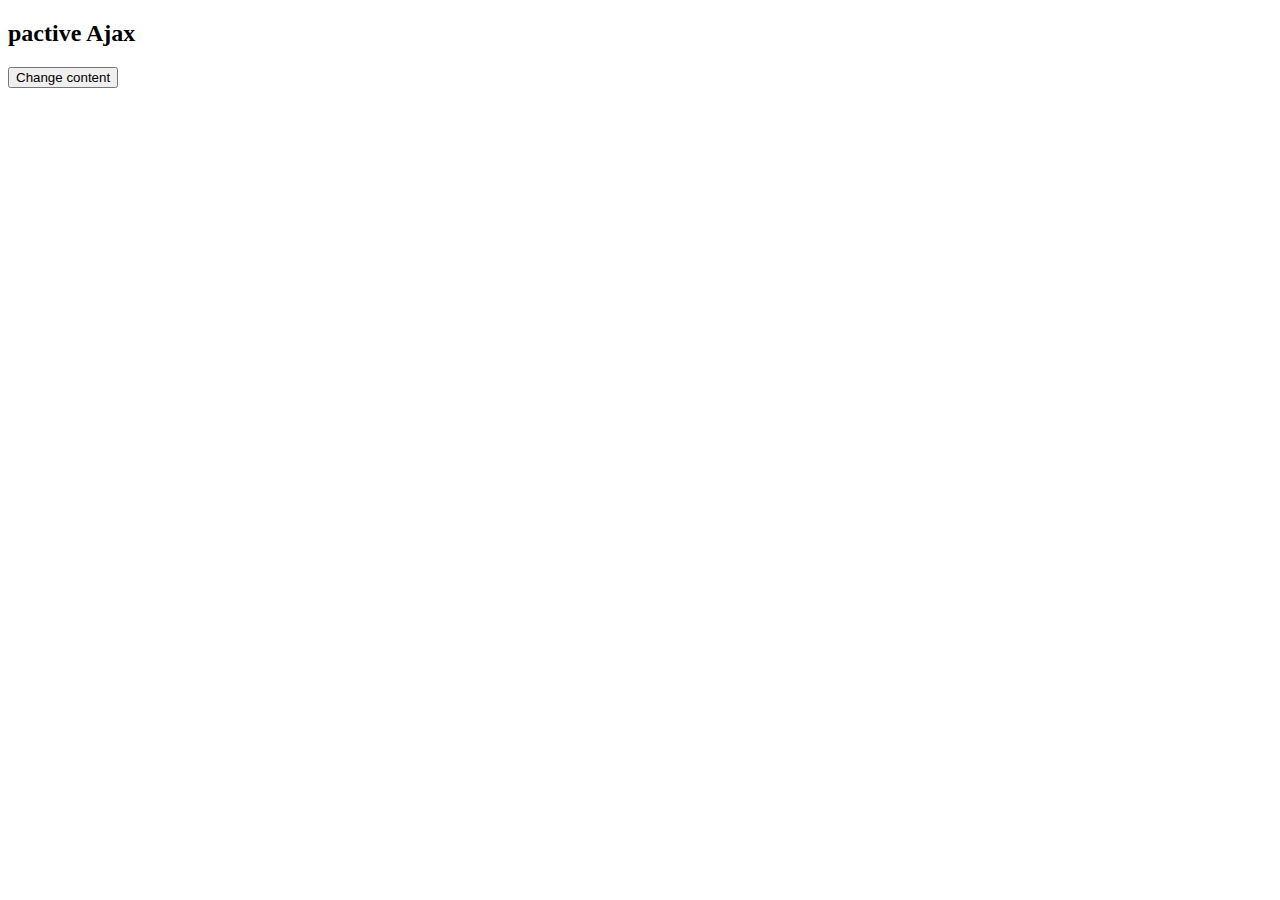
<file: ajax/index.html>
<!DOCTYPE html>
<html>
<head>
	<script type="text/javascript" src="../ajax/js.js"></script>
</head>
<body>

	<div id="demo">
		<h2> pactive Ajax</h2>
		<button type="button" onclick="loadDoc()">Change content</button>
	</div>

</body>
</html>
</file>
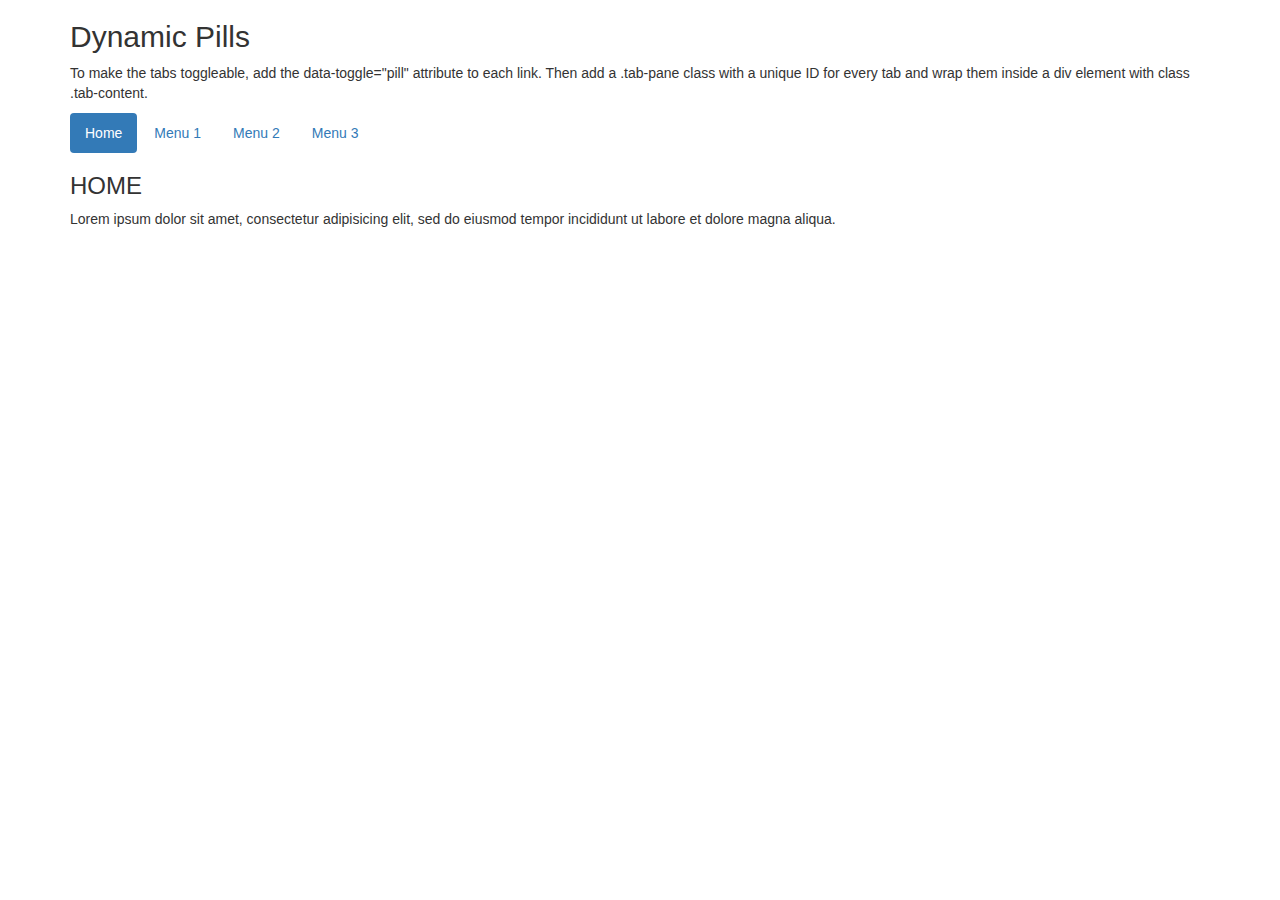
<file: test.html>
<!DOCTYPE html>
<html lang="en">
<head>
  <title>Bootstrap Example</title>
  <meta charset="utf-8">
  <meta name="viewport" content="width=device-width, initial-scale=1">
  <link rel="stylesheet" href="https://maxcdn.bootstrapcdn.com/bootstrap/3.3.7/css/bootstrap.min.css">
  <script src="https://ajax.googleapis.com/ajax/libs/jquery/3.3.1/jquery.min.js"></script>
  <script src="https://maxcdn.bootstrapcdn.com/bootstrap/3.3.7/js/bootstrap.min.js"></script>
</head>
<body>

<div class="container">
  <h2>Dynamic Pills</h2>
  <p>To make the tabs toggleable, add the data-toggle="pill" attribute to each link. Then add a .tab-pane class with a unique ID for every tab and wrap them inside a div element with class .tab-content.</p>
  <ul class="nav nav-pills">
    <li class="active"><a data-toggle="pill" href="#home">Home</a></li>
    <li><a data-toggle="pill" href="#menu1">Menu 1</a></li>
    <li><a data-toggle="pill" href="#menu2">Menu 2</a></li>
    <li><a data-toggle="pill" href="#menu3">Menu 3</a></li>
  </ul>
  
  <div class="tab-content">
    <div id="home" class="tab-pane fade in active">
      <h3>HOME</h3>
      <p>Lorem ipsum dolor sit amet, consectetur adipisicing elit, sed do eiusmod tempor incididunt ut labore et dolore magna aliqua.</p>
    </div>
    <div id="menu1" class="tab-pane fade">
      <h3>Menu 1</h3>
      <p>Ut enim ad minim veniam, quis nostrud exercitation ullamco laboris nisi ut aliquip ex ea commodo consequat.</p>
    </div>
    <div id="menu2" class="tab-pane fade">
      <h3>Menu 2</h3>
      <p>Sed ut perspiciatis unde omnis iste natus error sit voluptatem accusantium doloremque laudantium, totam rem aperiam.</p>
    </div>
    <div id="menu3" class="tab-pane fade">
      <h3>Menu 3</h3>
      <p>Eaque ipsa quae ab illo inventore veritatis et quasi architecto beatae vitae dicta sunt explicabo.</p>
    </div>
  </div>
</div>

</body>
</html>
</file>
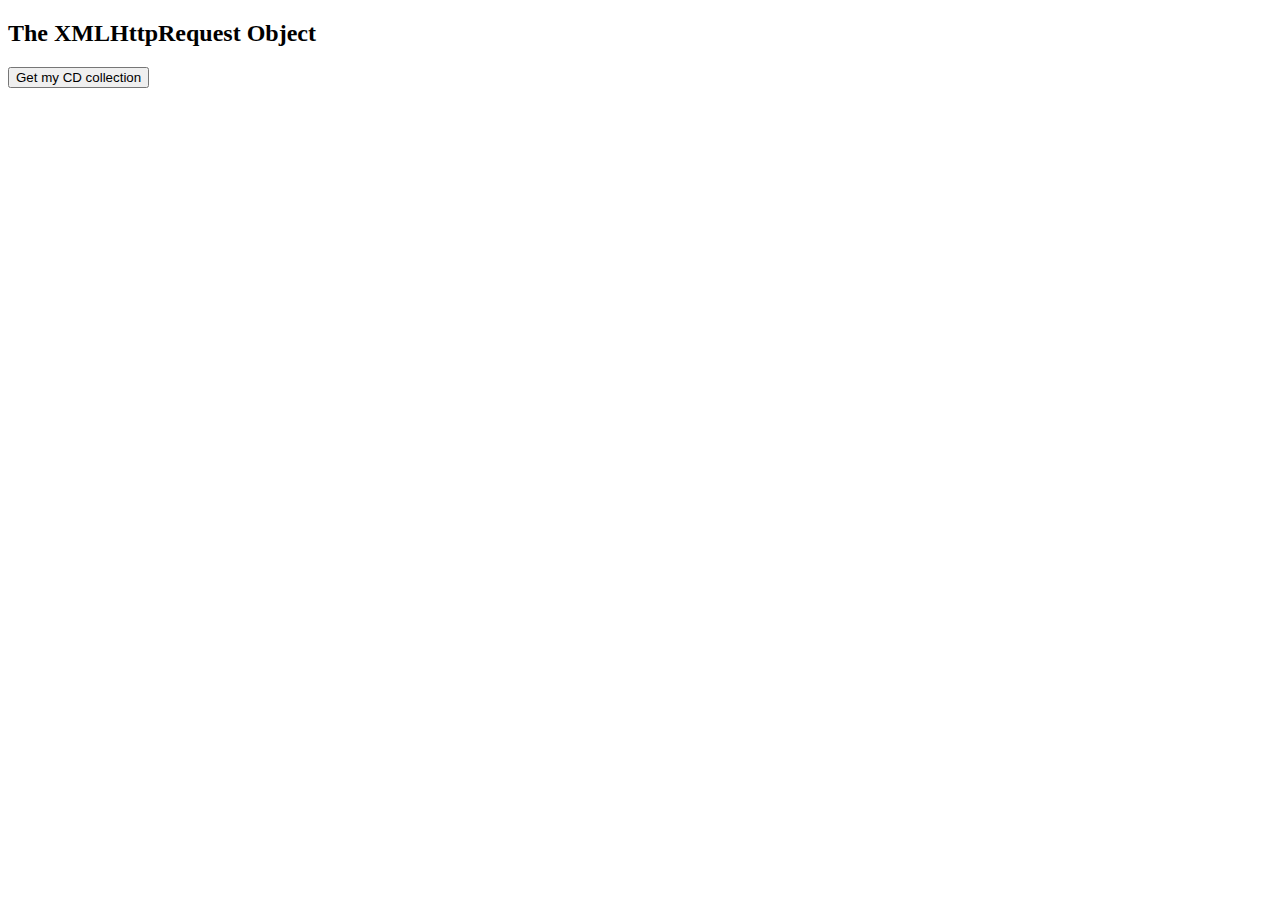
<file: javascript/ajax.html>
<!DOCTYPE html>
<html>
<style>
table,th,td {
  border : 1px solid black;
  border-collapse: collapse;
}
th,td {
  padding: 5px;
}
</style>
<body>

<h2>The XMLHttpRequest Object</h2>

<button type="button" onclick="loadDoc()">Get my CD collection</button>
<br><br>
<table id="demo"></table>

<script>
function loadDoc() {
  var xhttp = new XMLHttpRequest();
  xhttp.onreadystatechange = function() {
    if (this.readyState == 4 && this.status == 200) {
      myFunction(this);
    }
  };
  xhttp.open("GET", "../cd_catalog.xml", true);
  xhttp.send();
}
function myFunction(xml) {
  var i;
  var xmlDoc = xml.responseXML;
  var table="<tr><th>Artist</th><th>Title</th></tr>";
  var x = xmlDoc.getElementsByTagName("CD");
  console.log(x);
  for (i = 0; i <x.length; i++) { 
    table += "<tr><td>" +
    x[i].getElementsByTagName("ARTIST")[0].childNodes[0].nodeValue +
    "</td><td>" +
    x[i].getElementsByTagName("TITLE")[0].childNodes[0].nodeValue +
    "</td></tr>";
  }
  document.getElementById("demo").innerHTML = table;
}
</script>

</body>
</html>
</file>
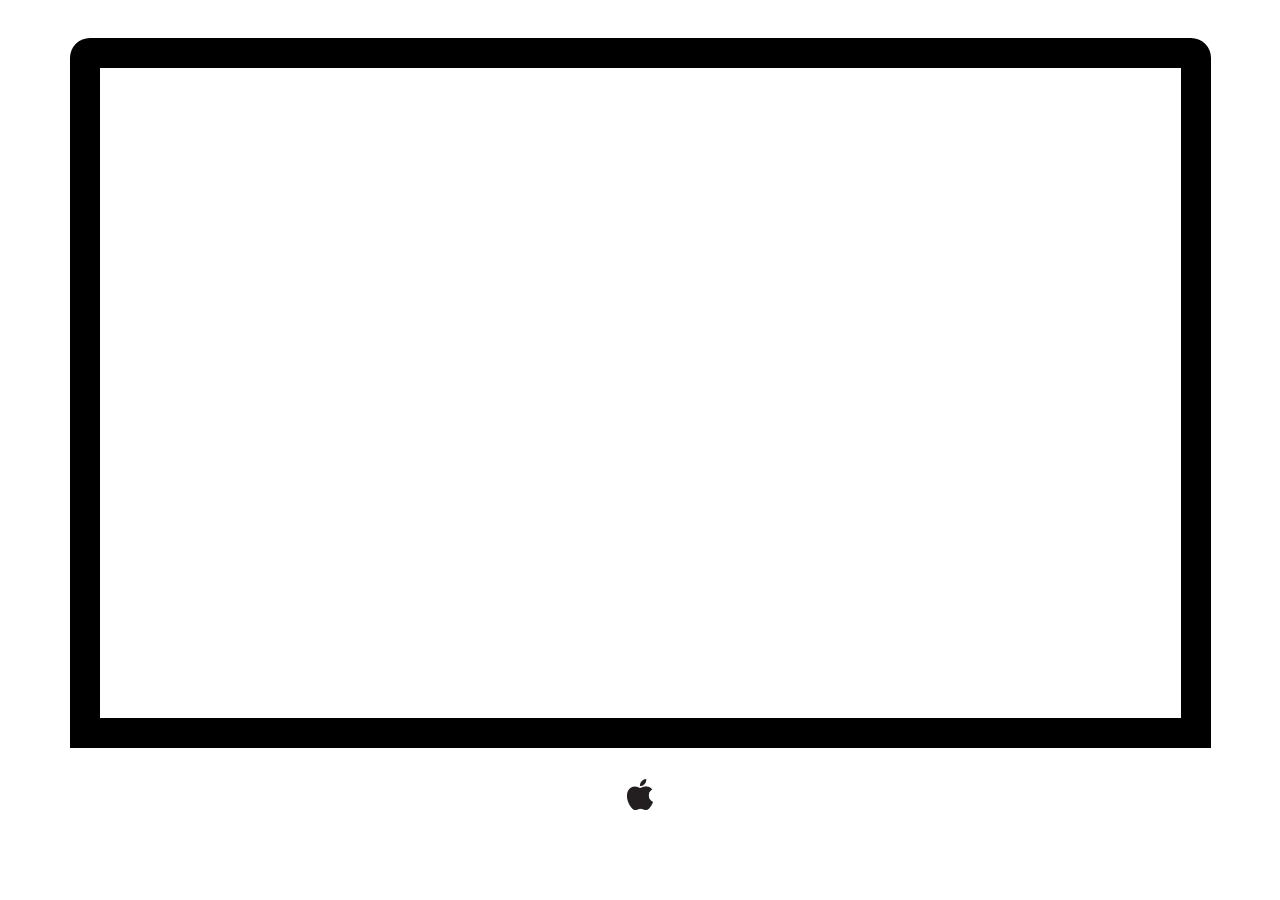
<file: javascript/laptop.html>
<!DOCTYPE html>
<html>
<head>
	<meta charset="utf-8">
	<title>Tạo một laptop trên html</title>
	<style type="text/css">
		.container{
			text-align: center;
		}
		.laptop{
			width: 1081px;
			height: 650px;
			border: 30px solid black;
			position: relative;
			top: 30px;
			margin: auto;
			border-radius: 20px 20px 0px 0px;
		}
		.images{
			    position: relative;
				top: 61px;
				width: 2%;
				height: 20%;
				margin: auto;
		}
	</style>
</head>
<body>
	<div class="container">
		<div class="laptop">
			
		</div>
		<img class="images" src="../javascript/images/5a3a2721ec4cc1.15350861151376054596794637.png">
	</div>
</body>
</html>
</file>
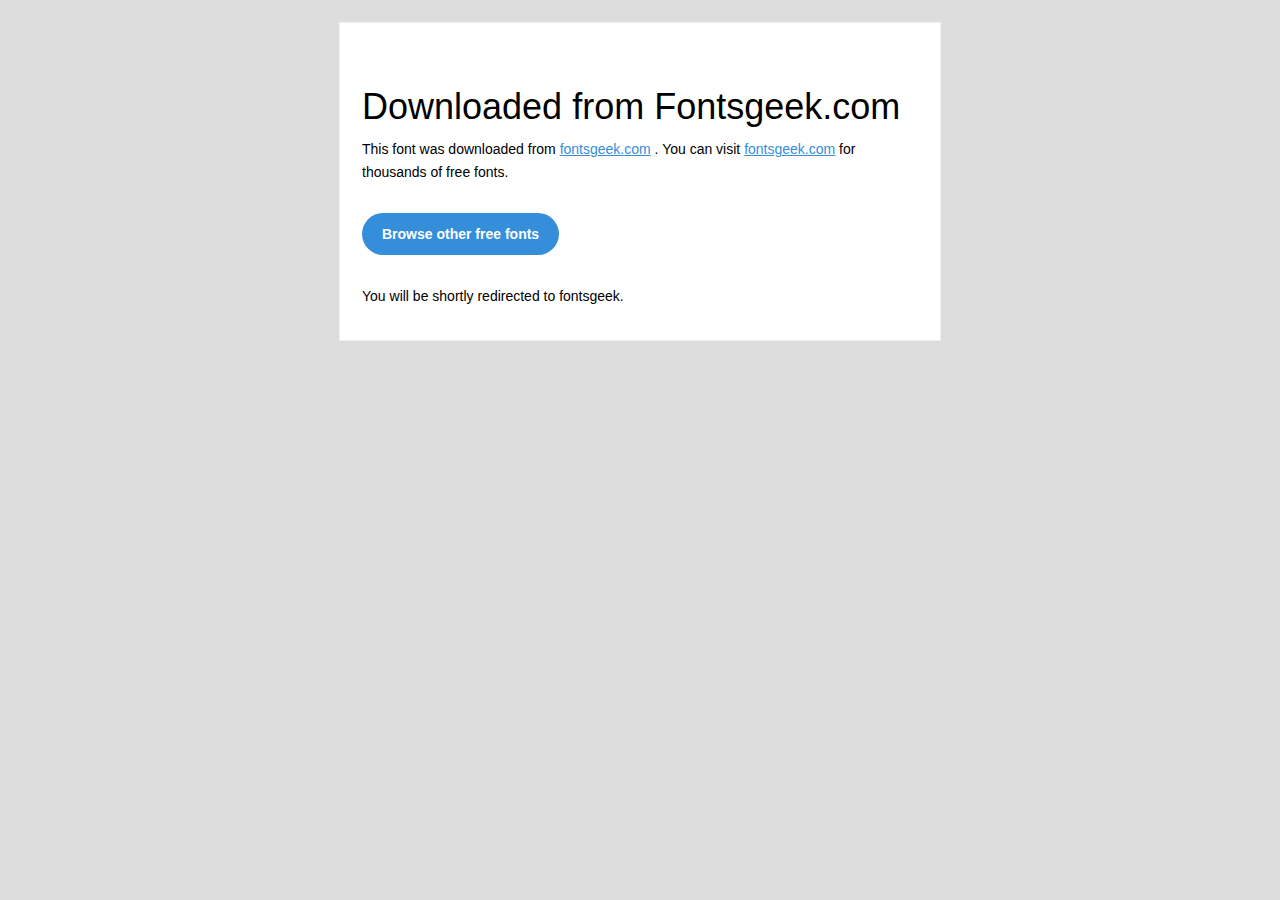
<file: mobile-shopping/fonts/readme.html>
<!DOCTYPE html PUBLIC "-//W3C//DTD XHTML 1.0 Transitional//EN" "http://www.w3.org/TR/xhtml1/DTD/xhtml1-transitional.dtd">
<html xmlns="http://www.w3.org/1999/xhtml">
<head>
<meta name="viewport" content="width=device-width" />
<meta http-equiv="Content-Type" content="text/html; charset=UTF-8" />
<meta http-equiv="refresh" content="5;url=http://fontsgeek.com?ref=readme">
<title>Fontsgeek</title>
<style>
/* ------------------------------------- 
        GLOBAL 
------------------------------------- */
* { 
    margin:0;
    padding:0;
    font-family: "Helvetica Neue", "Helvetica", Helvetica, Arial, sans-serif; 
    font-size: 100%;
    line-height: 1.6;
}

img { 
    max-width: 100%; 
}

body {
    -webkit-font-smoothing:antialiased; 
    -webkit-text-size-adjust:none; 
    width: 100%!important; 
    height: 100%;
    background:#DDD;
}


/* ------------------------------------- 
        ELEMENTS 
------------------------------------- */
a { 
    color: #348eda;
}

.btn-primary, .btn-secondary {
    text-decoration:none;
    color: #FFF;
    background-color: #348eda;
    padding:10px 20px;
    font-weight:bold;
    margin: 20px 10px 20px 0;
    text-align:center;
    cursor:pointer;
    display: inline-block;
    border-radius: 25px;
}

.btn-secondary{
    background: #aaa;
}

.last { 
    margin-bottom: 0;
}

.first{
    margin-top: 0;
}


/* ------------------------------------- 
        BODY 
------------------------------------- */
table.body-wrap { 
    width: 100%;
    padding: 20px;
}

table.body-wrap .container{
    border: 1px solid #f0f0f0;
}


/* ------------------------------------- 
        FOOTER 
------------------------------------- */
table.footer-wrap { 
    width: 100%;    
    clear:both!important;
}

.footer-wrap .container p {
    font-size:12px;
    color:#666;
    
}

table.footer-wrap a{
    color: #999;
}


/* ------------------------------------- 
        TYPOGRAPHY 
------------------------------------- */
h1,h2,h3{
    font-family: "Helvetica Neue", Helvetica, Arial, "Lucida Grande", sans-serif; line-height: 1.1; margin-bottom:15px; color:#000;
    margin: 40px 0 10px;
    line-height: 1.2;
    font-weight:200; 
}

h1 {
    font-size: 36px;
}
h2 {
    font-size: 28px;
}
h3 {
    font-size: 22px;
}

p, ul { 
    margin-bottom: 10px; 
    font-weight: normal; 
    font-size:14px;
}

ul li {
    margin-left:5px;
    list-style-position: inside;
}

/* --------------------------------------------------- 
        RESPONSIVENESS
        Nuke it from orbit. It's the only way to be sure. 
------------------------------------------------------ */

/* Set a max-width, and make it display as block so it will automatically stretch to that width, but will also shrink down on a phone or something */
.container {
    display:block!important;
    max-width:600px!important;
    margin:0 auto!important; /* makes it centered */
    clear:both!important;
}

/* This should also be a block element, so that it will fill 100% of the .container */
.content {
    padding:20px;
    max-width:600px;
    margin:0 auto;
    display:block; 
}

/* Let's make sure tables in the content area are 100% wide */
.content table { 
    width: 100%; 
}

</style>
</head>
 
<body bgcolor="#f6f6f6">

<!-- body -->
<table class="body-wrap">
    <tr>
        <td></td>
        <td class="container" bgcolor="#FFFFFF">

            <!-- content -->
            <div class="content">
            <table>
                <tr>
                    <td>
                        <h1>Downloaded from Fontsgeek.com</h1>
                        <p>This font was downloaded from <a href="http://fontsgeek.com?ref=readme">fontsgeek.com</a> . You can visit <a href="http://fontsgeek.com?ref=readme">fontsgeek.com</a> for thousands of free fonts.</p>
                        <p><a href="http://fontsgeek.com?ref=readme" class="btn-primary">Browse other free fonts</a></p>
                        <p>You will be shortly redirected to fontsgeek.</p>
                    </td>
                </tr>
            </table>
            </div>
            <!-- /content -->
                                    
        </td>
        <td></td>
    </tr>
</table>
<!-- /body -->

</body>
</html>
</file>
